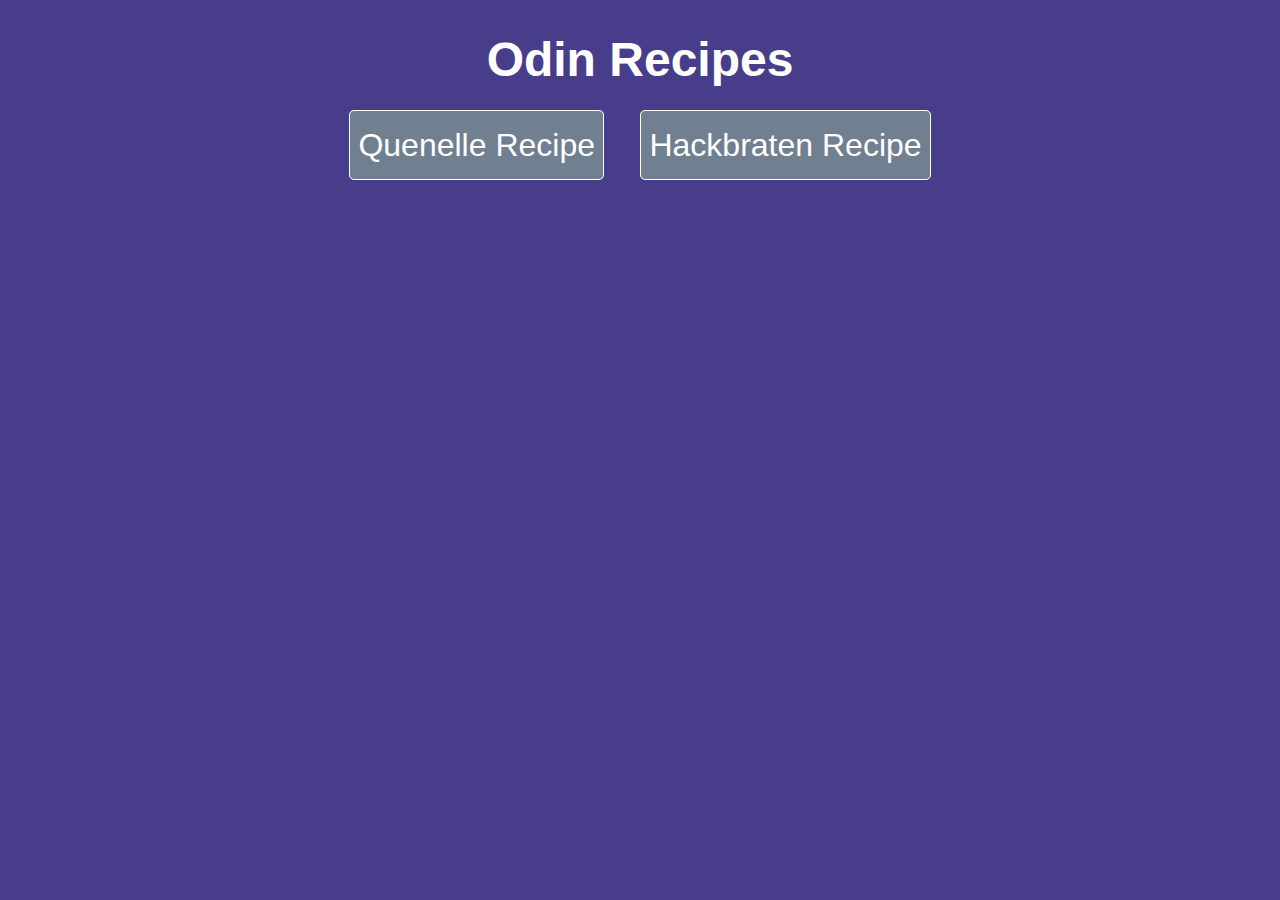
<file: index.html>
<!DOCTYPE html>
<html lang="en">
    <head>
        <meta charset="UTF-8">
        <title>Recipes</title>
        <link rel="stylesheet" href="style.css">
    </head>
    <body>
        <h1>Odin Recipes</h1>
        <a class="button-main" href="recipes/quenelle.html">Quenelle Recipe</a>
        <a class="button-main" href="recipes/hackbraten.html">Hackbraten Recipe</a>

    </body>
</html>
</file>
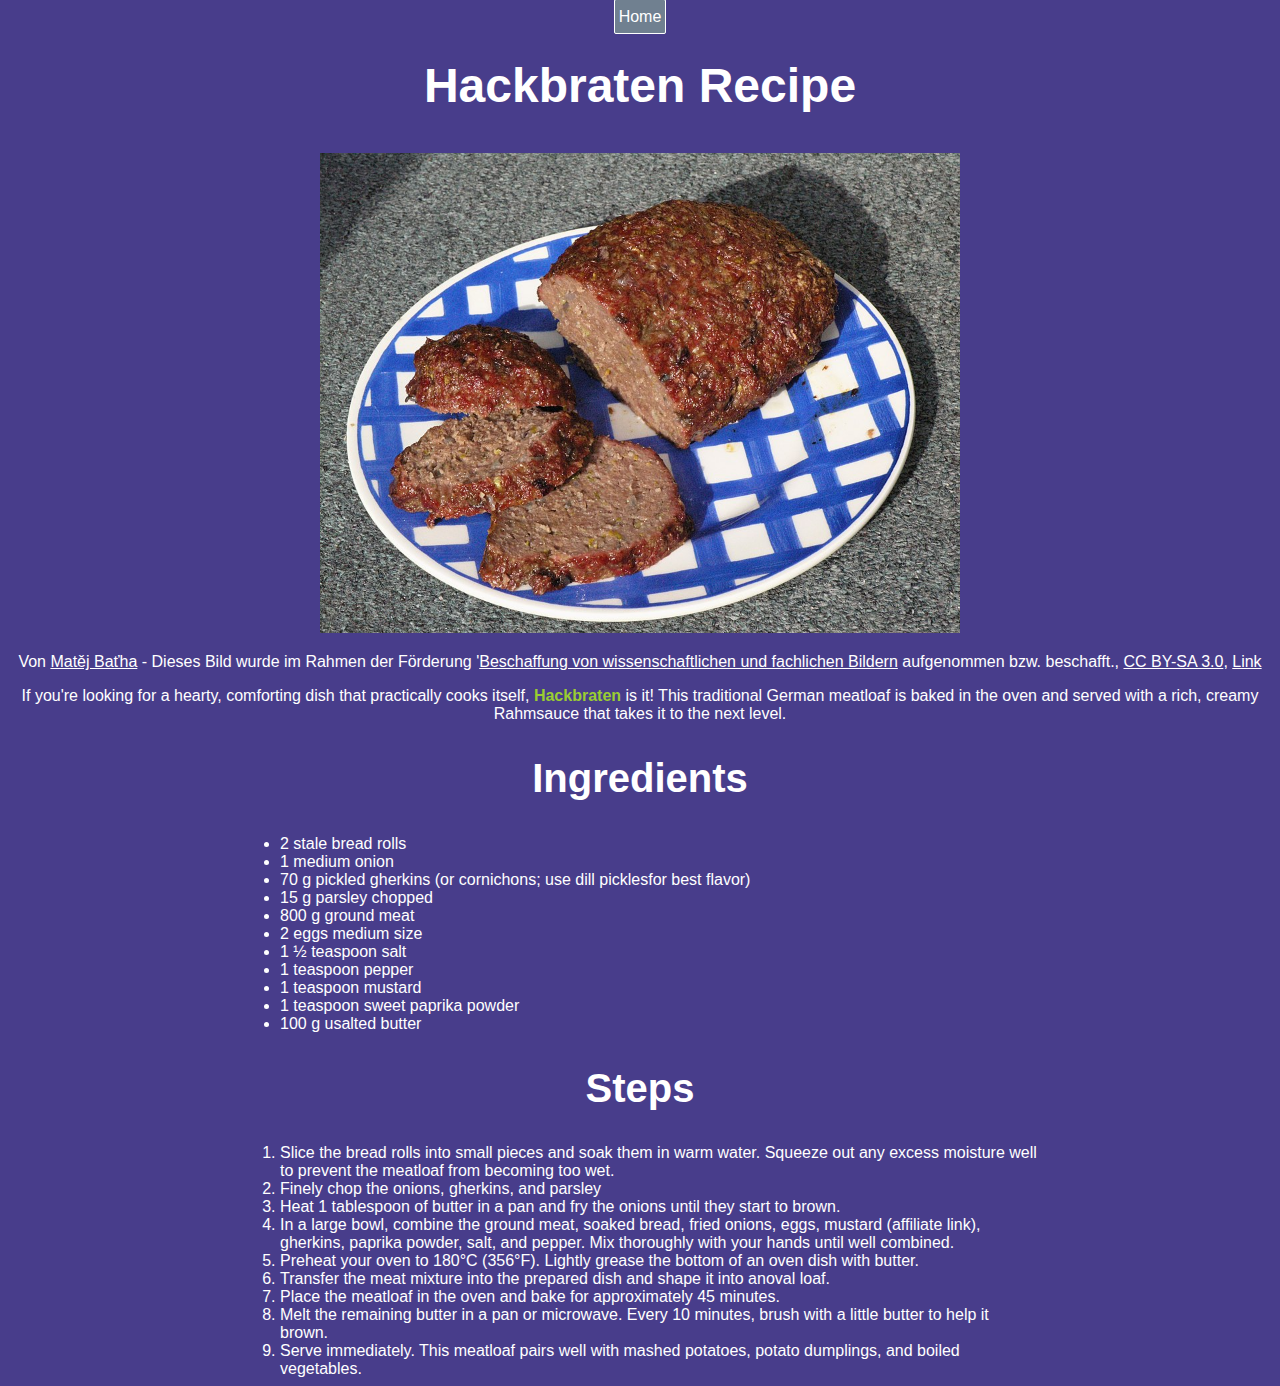
<file: recipes/hackbraten.html>
<!DOCTYPE html>
<html lang="en">
    <head>
        <meta charset="UTF-8">
        <title>Hackbraten</title>
        <link rel="stylesheet" href="../style.css">
    </head>
    <body>        
        <a class="button-home" href="../index.html">Home</a>
        
        <h1>Hackbraten Recipe</h1>
        <img src="../images/hackbraten.jpg"  alt="German Hackbraten" height="480" width="640">
        <p class="author">Von <a href="//commons.wikimedia.org/wiki/User:Jedudedek" title="User:Jedudedek">Matěj Baťha</a> - Dieses Bild wurde im Rahmen der Förderung '<a href="https://cs.wikipedia.org/wiki/Wikipedie:WikiProjekt_Fotografov%C3%A1n%C3%AD/VOF_1" class="extiw" title="cs:Wikipedie:WikiProjekt Fotografování/VOF 1">Beschaffung von wissenschaftlichen und fachlichen Bildern</a> aufgenommen bzw. beschafft., <a href="https://creativecommons.org/licenses/by-sa/3.0" title="Creative Commons Attribution-Share Alike 3.0">CC BY-SA 3.0</a>, <a href="https://commons.wikimedia.org/w/index.php?curid=10584550">Link</a></p>
        <p>If you're looking for a hearty, comforting dish that practically cooks itself, <strong>Hackbraten</strong> is it! This traditional German meatloaf is baked in the oven and served with a rich, creamy Rahmsauce that takes it to the next level.</p>
        
        <h2>Ingredients</h2>
        <ul>
            <li>2 stale bread rolls </li>
            <li>1 medium onion</li>
            <li>70 g pickled gherkins (or cornichons; use dill picklesfor best flavor)</li>
            <li>15 g parsley chopped</li>
            <li>800 g ground meat </li>
            <li>2 eggs medium size</li>
            <li>1 ½ teaspoon salt</li>
            <li>1 teaspoon pepper</li>
            <li>1 teaspoon mustard</li>
            <li>1 teaspoon sweet paprika powder</li>            
            <li>100 g usalted butter</li>
        </ul>
        
        <h2>Steps</h2>
            <ol>
                <li>Slice the bread rolls into small pieces and soak them in warm water. Squeeze out any excess moisture well to prevent the meatloaf from becoming too wet.</li>
                <li>Finely chop the onions, gherkins, and parsley</li>
                <li>Heat 1 tablespoon of butter in a pan and fry the onions until they start to brown.</li>
                <li>In a large bowl, combine the ground meat, soaked bread, fried onions, eggs, mustard (affiliate link), gherkins, paprika powder, salt, and pepper. Mix thoroughly with your hands until well combined.</li>
                <li>Preheat your oven to 180°C (356°F). Lightly grease the bottom of an oven dish with butter.</li>
                <li>Transfer the meat mixture into the prepared dish and shape it into anoval loaf.</li>
                <li>Place the meatloaf in the oven and bake for approximately 45 minutes.</li>
                <li>Melt the remaining butter in a pan or microwave. Every 10 minutes, brush with a little butter to help it brown.</li>
                <li>Serve immediately. This meatloaf pairs well with mashed potatoes, potato dumplings, and boiled vegetables.</li>
            </ol>
    </body>
</html>
</file>
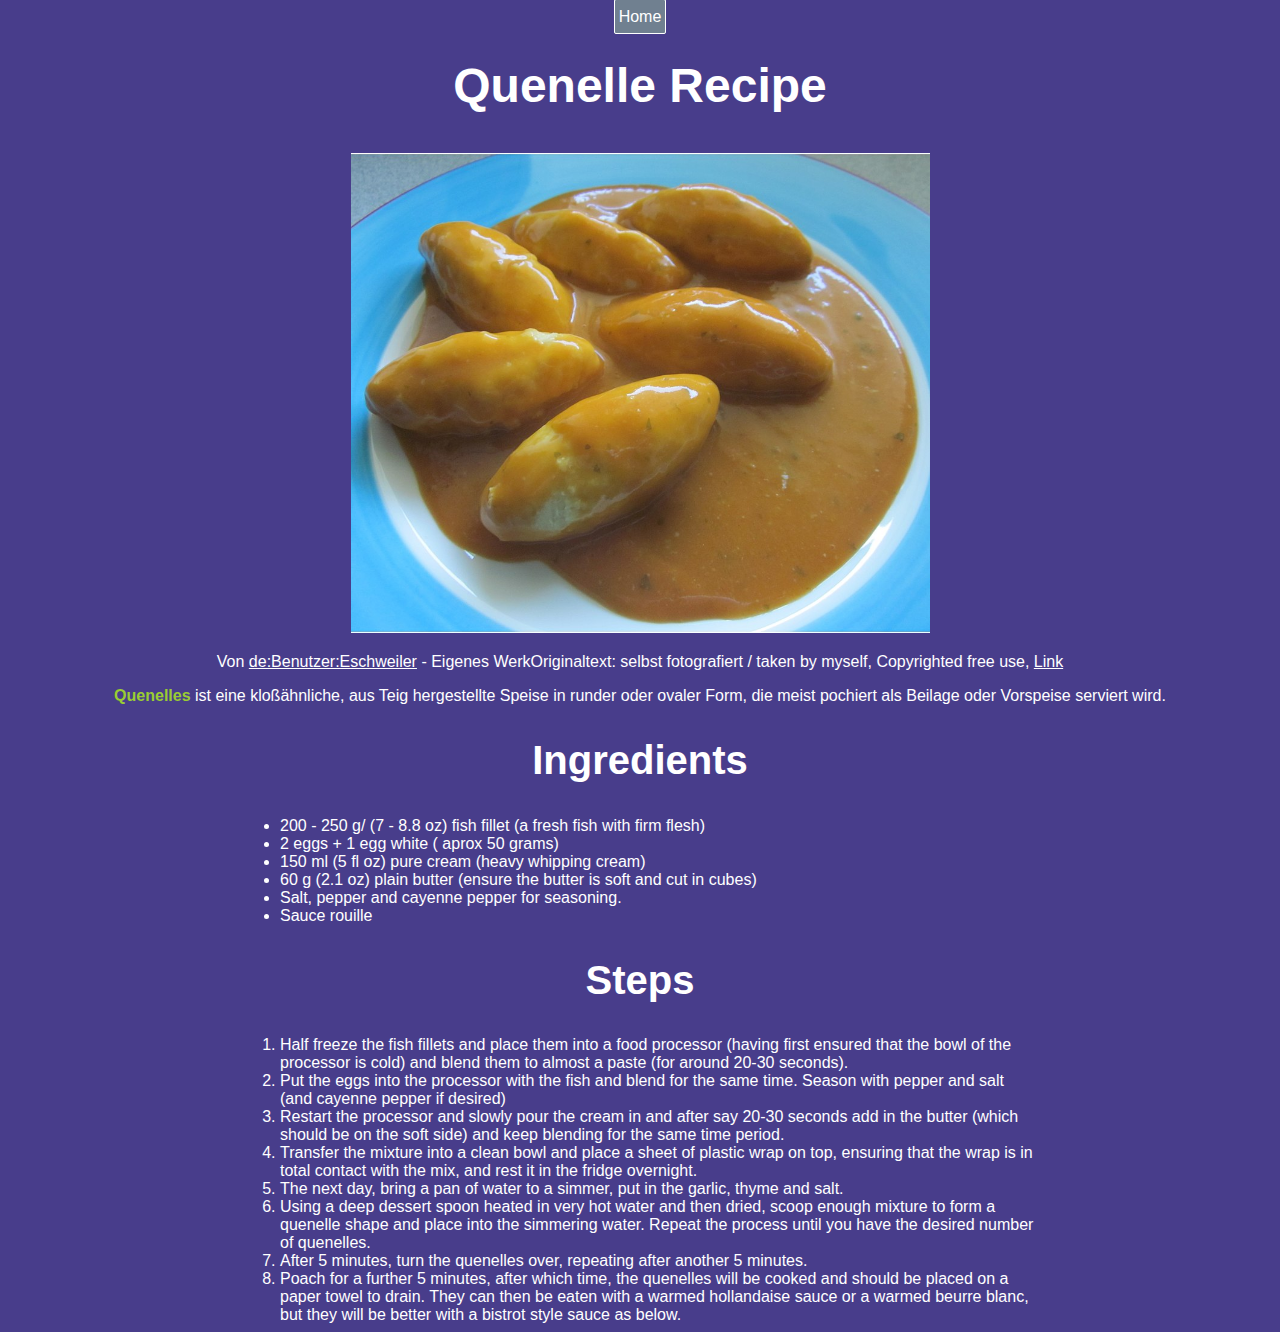
<file: recipes/quenelle.html>
<!DOCTYPE html>
<html lang="en">
    <head>
        <meta charset="UTF-8">
        <title>Quenelle</title>
        <link rel="stylesheet" href="../style.css">
    </head>
    <body>        
        <a class="button-home" href="../index.html">Home</a>
        <h1>Quenelle Recipe</h1>
        <img src="../images/quenelles.jpeg"  alt="Quenelles with sauce" height="480" width="579">
        <p class="author">Von <a href="https://de.wikipedia.org/wiki/Benutzer:Eschweiler" class="extiw" title="de:Benutzer:Eschweiler">de:Benutzer:Eschweiler</a> - <span class="int-own-work" lang="de">Eigenes Werk</span><span lang="de" dir="ltr">Originaltext</span>: selbst fotografiert / taken by myself, Copyrighted free use, <a href="https://commons.wikimedia.org/w/index.php?curid=42189480">Link</a></p>
        <p><strong>Quenelles</strong> ist eine kloßähnliche, aus Teig hergestellte Speise in runder oder ovaler Form, die meist pochiert als Beilage oder Vorspeise serviert wird. </p>
        <h2>Ingredients</h2>
            <ul>
                <li>200 - 250 g/ (7 - 8.8 oz) fish fillet (a fresh fish with firm flesh)</li>
                <li>2 eggs + 1 egg white ( aprox 50 grams)</li>
                <li>150 ml (5 fl oz) pure cream (heavy whipping cream)</li>
                <li>60 g (2.1 oz) plain butter (ensure the butter is soft and cut in cubes)</li>
                <li>Salt, pepper and cayenne pepper for seasoning.</li>
                <li>Sauce rouille</li>
            </ul>
        
        <h2>Steps</h2>
            <ol>
                <li>Half freeze the fish fillets and place them into a food processor (having first ensured that the bowl of the processor is cold) and blend them to almost a paste (for around 20-30 seconds).</li>
                <li>Put the eggs into the processor with the fish and blend for the same time.  Season with pepper and salt (and cayenne pepper if desired)</li>
                <li>Restart the processor and slowly pour the cream in and after say 20-30 seconds add in the butter (which should be on the soft side) and keep blending for the same time period.  </li>
                <li>Transfer the mixture into a clean bowl and place a sheet of plastic wrap on top, ensuring that the wrap is in total contact with the mix, and rest it in the fridge overnight. </li>
                <li>The next day, bring a pan of water to a simmer, put in the garlic, thyme and salt. </li>
                <li>Using a deep dessert spoon heated in very hot water and then dried, scoop enough mixture to form a quenelle shape and place into the simmering water.  Repeat the process until you have the desired number of quenelles. </li>
                <li>After 5 minutes, turn the quenelles over, repeating after another 5 minutes. </li>
                <li>Poach for a further 5 minutes, after which time, the quenelles will be cooked and should be placed on a paper towel to drain.  They can then be eaten with a warmed hollandaise sauce or a warmed beurre blanc, but they will be better with a bistrot style sauce as below.</li>
            </ol>
    </body>
</html>
</file>
<file: style.css>
* {
box-sizing: border-box;    
}

body {
    background-color: darkslateblue;
    font-family: 'Lucida Sans', 'Lucida Sans Regular', 'Lucida Grande', 'Lucida Sans Unicode', Geneva, Verdana, sans-serif;
    text-align: center;
}

h1 {
    font-size: 3rem;
    font-weight: 800;
    color: white;
    margin-bottom: 40px;
}

h2 {
    font-size: 2.5rem;
    font-weight: 800;
    color: white;
}

.button-main {
    font-size: 2rem;
    font-weight: 400;
    color: white;
    text-decoration: none;
    background-color: slategray;
    padding: 16px 8px;
    margin: 16px;
    
    border-color: white;
    border: 1px;
    border-radius: 5px;
    border-style: solid;
}

.button-main:hover, .button-home:hover {
    background-color: slateblue;
}

.button-home {
    font-size: 1rem;
    font-weight: 400;
    color: white;
    text-decoration: none;
    background-color: slategray;
    padding: 8px 4px;
    
    border-color: white;
    border: 1px;
    border-radius: 2px;
    border-style: solid; 
}

p, li, .author>a {
    color: white;
}

strong {
    color: yellowgreen;
}

ul, ol {
    width: 800px;
    margin: auto;
    text-align: left;
}

.author {
    font-weight: 200;
}
</file>
